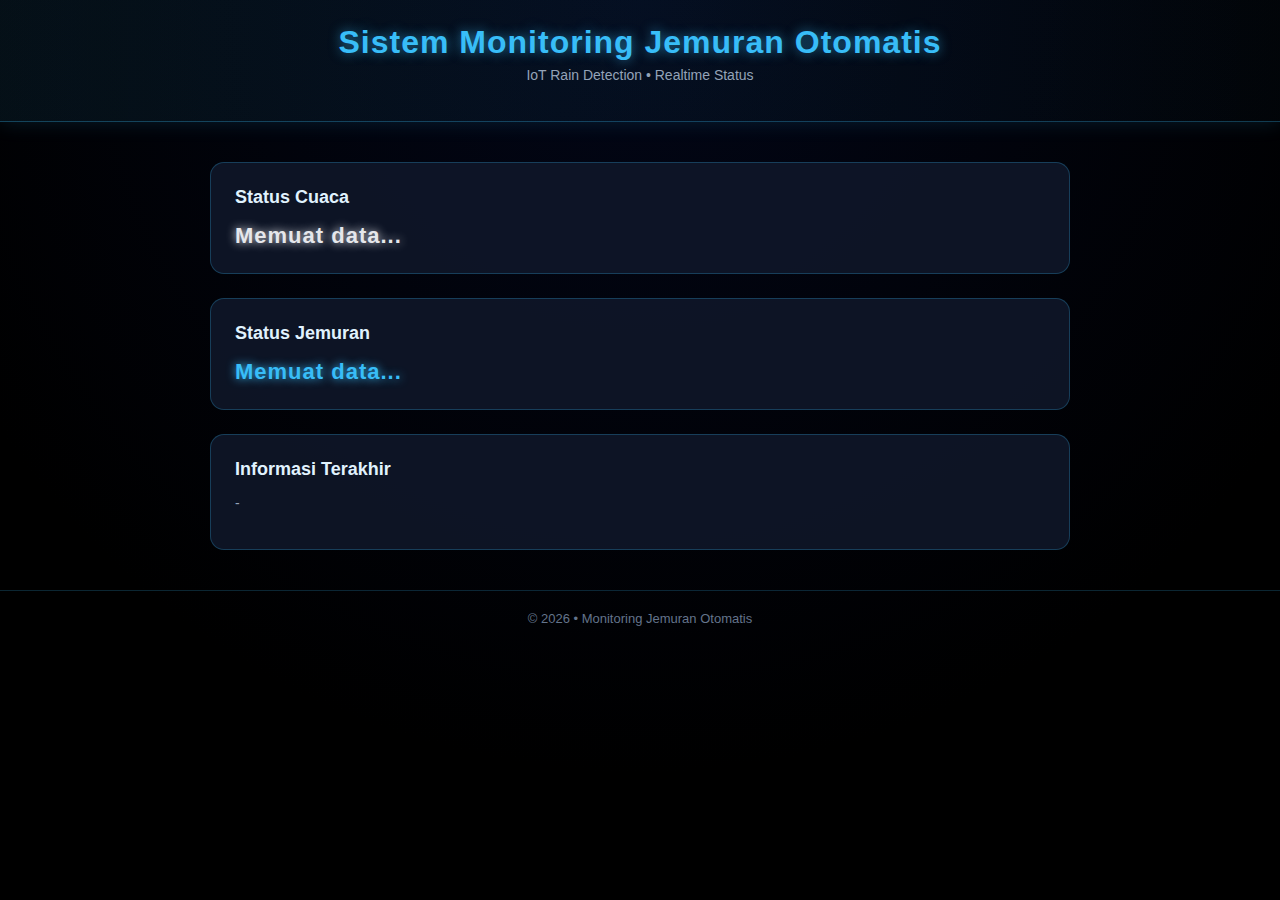
<file: index.html>
<!DOCTYPE html>
<html lang="id">
<head>
  <meta charset="UTF-8" />
  <meta name="viewport" content="width=device-width, initial-scale=1.0" />
  <title>Monitoring Jemuran Otomatis</title>
  <link rel="stylesheet" href="utama.css">
</head>

<body>

  <header>
    <h1>Sistem Monitoring Jemuran Otomatis</h1>
    <p>IoT Rain Detection • Realtime Status</p>
  </header>

  <div class="container">

    <div class="card">
      <h2>Status Cuaca</h2>
      <div id="statusHujan" class="status">Memuat data...</div>
    </div>

    <div class="card">
      <h2>Status Jemuran</h2>
      <div id="statusJemuran" class="status jemuran">Memuat data...</div>
    </div>

    <div class="card">
      <h2>Informasi Terakhir</h2>
      <p id="lastUpdate">-</p>
    </div>

  </div>

  <footer>
    &copy; 2026 • Monitoring Jemuran Otomatis
  </footer>

<script>
  function updateStatus(data) {
    const statusHujan = document.getElementById('statusHujan');
    const statusJemuran = document.getElementById('statusJemuran');
    const lastUpdate = document.getElementById('lastUpdate');

    if (data.hujan == 1) {
      statusHujan.textContent = 'HUJAN TERDETEKSI';
      statusHujan.className = 'status hujan';
      statusJemuran.textContent = 'JEMURAN DITEDUHKAN';
      document.body.classList.add('rain-on');
    } else {
      statusHujan.textContent = 'TIDAK HUJAN';
      statusHujan.className = 'status tidak-hujan';
      statusJemuran.textContent = 'POSISI TERAKHIR DIPERTAHANKAN';
      document.body.classList.remove('rain-on');
    }

    lastUpdate.textContent = new Date().toLocaleString();

  }

  function ambilData() {
  fetch("http://192.168.1.14/")
    .then(res => res.json())
    .then(data => {
      updateStatus({ hujan: data.hujan });
    })
    .catch(() => {
      document.getElementById('lastUpdate').textContent = 'No data';
    });
}

setInterval(ambilData, 1000);


</script>


</body>
</html>
</file>
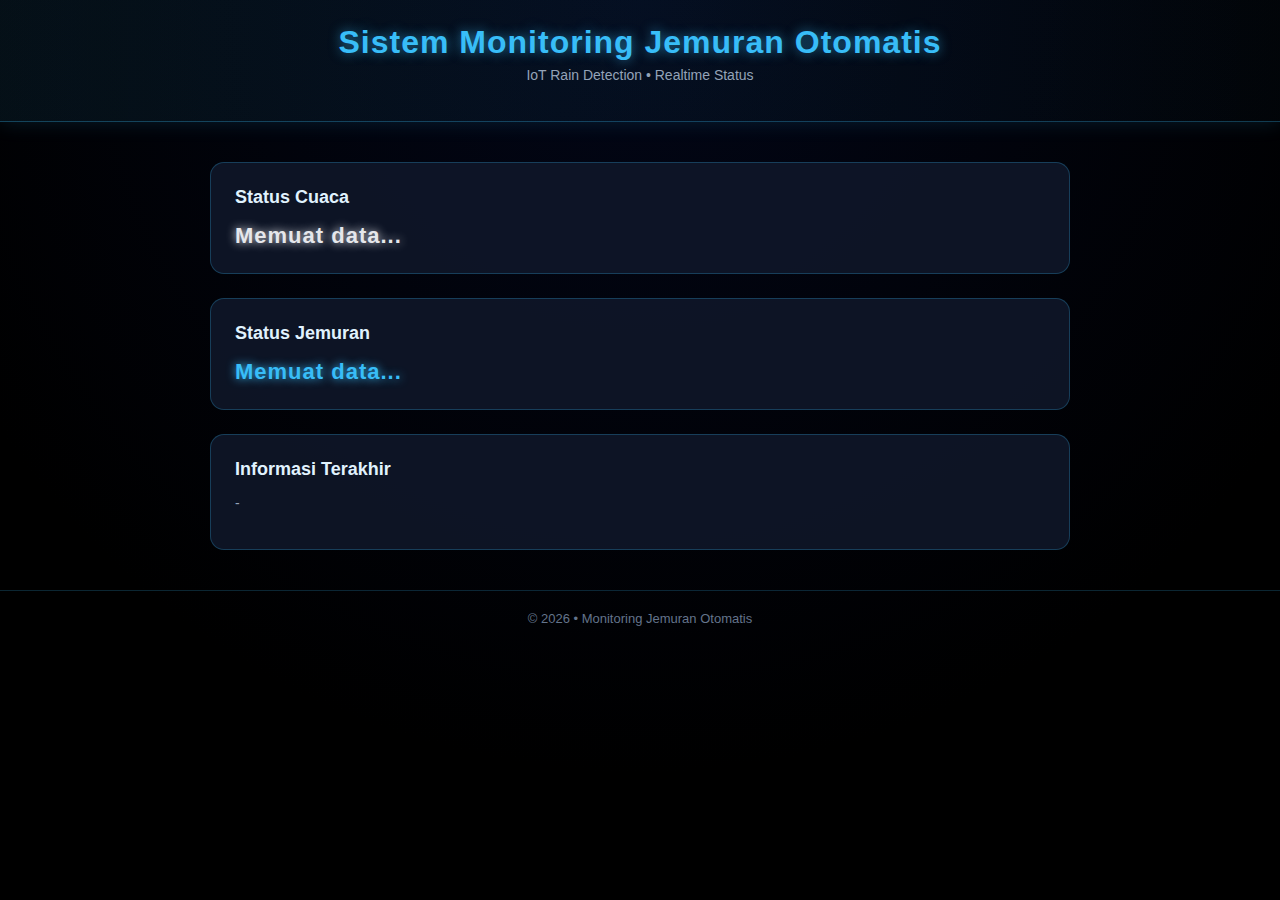
<file: utama.html>
<!DOCTYPE html>
<html lang="id">
<head>
  <meta charset="UTF-8" />
  <meta name="viewport" content="width=device-width, initial-scale=1.0" />
  <title>Monitoring Jemuran Otomatis</title>
  <link rel="stylesheet" href="utama.css">
</head>

<body>

  <header>
    <h1>Sistem Monitoring Jemuran Otomatis</h1>
    <p>IoT Rain Detection • Realtime Status</p>
  </header>

  <div class="container">

    <div class="card">
      <h2>Status Cuaca</h2>
      <div id="statusHujan" class="status">Memuat data...</div>
    </div>

    <div class="card">
      <h2>Status Jemuran</h2>
      <div id="statusJemuran" class="status jemuran">Memuat data...</div>
    </div>

    <div class="card">
      <h2>Informasi Terakhir</h2>
      <p id="lastUpdate">-</p>
    </div>

  </div>

  <footer>
    &copy; 2026 • Monitoring Jemuran Otomatis
  </footer>

<script>
  function updateStatus(data) {
    const statusHujan = document.getElementById('statusHujan');
    const statusJemuran = document.getElementById('statusJemuran');
    const lastUpdate = document.getElementById('lastUpdate');

    if (data.hujan == 1) {
      statusHujan.textContent = 'HUJAN TERDETEKSI';
      statusHujan.className = 'status hujan';
      statusJemuran.textContent = 'JEMURAN DITEDUHKAN';
      document.body.classList.add('rain-on');
    } else {
      statusHujan.textContent = 'TIDAK HUJAN';
      statusHujan.className = 'status tidak-hujan';
      statusJemuran.textContent = 'POSISI TERAKHIR DIPERTAHANKAN';
      document.body.classList.remove('rain-on');
    }

    lastUpdate.textContent = new Date().toLocaleString();

  }

  function ambilData() {
  fetch("http://10.74.84.141/")
    .then(res => res.json())
    .then(data => {
      updateStatus({ hujan: data.hujan });
    })
    .catch(() => {
      document.getElementById('lastUpdate').textContent = 'No data';
    });
}

setInterval(ambilData, 1000);


</script>


</body>
</html>
</file>
<file: utama.css>
:root {
  --neon-blue: #38bdf8;
  --neon-red: #f43f5e;
  --neon-green: #22c55e;
  --bg-dark: #020617;
  --card-bg: rgba(15, 23, 42, 0.85);
  --border-glow: rgba(56, 189, 248, 0.6);
}

* {
  box-sizing: border-box;
}

body {
  font-family: "Segoe UI", Arial, sans-serif;
  margin: 0;
  min-height: 100vh;
  color: #e5e7eb;
  background:
    radial-gradient(circle at top, #020617 0%, #000 70%),
    repeating-linear-gradient(
      135deg,
      rgba(255,255,255,0.02) 0,
      rgba(255,255,255,0.02) 2px,
      transparent 2px,
      transparent 6px
    );
  overflow-x: hidden;
}

/* =========================
   RAIN BACKGROUND (ON/OFF)
   ========================= */

body.rain-on::before,
body.rain-on::after {
  content: "";
  position: fixed;
  inset: 0;
  pointer-events: none;
  z-index: 0;
}

body.rain-on::before {
  background-image: repeating-linear-gradient(
    transparent,
    transparent 4px,
    rgba(255,255,255,0.12) 5px,
    transparent 6px
  );
  background-size: 2px 12px;
  animation: rain-fall 0.6s linear infinite;
  opacity: 0.6;
}

body.rain-on::after {
  background-image: repeating-linear-gradient(
    transparent,
    transparent 6px,
    rgba(255,255,255,0.06) 7px,
    transparent 8px
  );
  background-size: 1px 18px;
  animation: rain-fall 1s linear infinite;
  opacity: 0.4;
}

@keyframes rain-fall {
  from { background-position: 0 0; }
  to   { background-position: 0 18px; }
}

/* =========================
   LAYOUT
   ========================= */

header,
.container,
footer {
  position: relative;
  z-index: 1;
}

header {
  text-align: center;
  padding: 24px 16px;
  border-bottom: 1px solid rgba(56,189,248,0.3);
  background: linear-gradient(
    to right,
    rgba(56,189,248,0.08),
    rgba(56,189,248,0.02)
  );
  box-shadow: 0 0 20px rgba(56,189,248,0.15);
}

header h1 {
  margin: 0;
  color: var(--neon-blue);
  letter-spacing: 1px;
  text-shadow: 0 0 12px rgba(56,189,248,0.6);
}

header p {
  margin-top: 6px;
  font-size: 14px;
  color: #94a3b8;
}

.container {
  max-width: 900px;
  margin: 40px auto;
  padding: 0 20px;
  display: grid;
  gap: 24px;
}

.card {
  background: var(--card-bg);
  border-radius: 14px;
  padding: 24px;
  border: 1px solid rgba(56,189,248,0.25);
  transition: transform 0.3s ease, box-shadow 0.3s ease;
}

.card:hover {
  transform: translateY(-6px);
  box-shadow: 0 0 25px var(--border-glow);
}

.card h2 {
  margin-top: 0;
  font-size: 18px;
  color: #e0f2fe;
}

.status {
  font-size: 22px;
  font-weight: 600;
  margin-top: 14px;
  letter-spacing: 1px;
  text-shadow: 0 0 10px currentColor;
}

.status.hujan {
  color: var(--neon-red);
  animation: pulseRed 1.8s infinite;
}

.status.tidak-hujan {
  color: var(--neon-green);
}

.status.jemuran {
  color: var(--neon-blue);
}

#lastUpdate {
  font-size: 14px;
  color: #94a3b8;
}

footer {
  text-align: center;
  padding: 20px;
  font-size: 13px;
  color: #64748b;
  border-top: 1px solid rgba(56,189,248,0.2);
  margin-top: 40px;
}

@keyframes pulseRed {
  0% { text-shadow: 0 0 8px rgba(244,63,94,0.4); }
  50% { text-shadow: 0 0 18px rgba(244,63,94,0.9); }
  100% { text-shadow: 0 0 8px rgba(244,63,94,0.4); }
}
</file>
